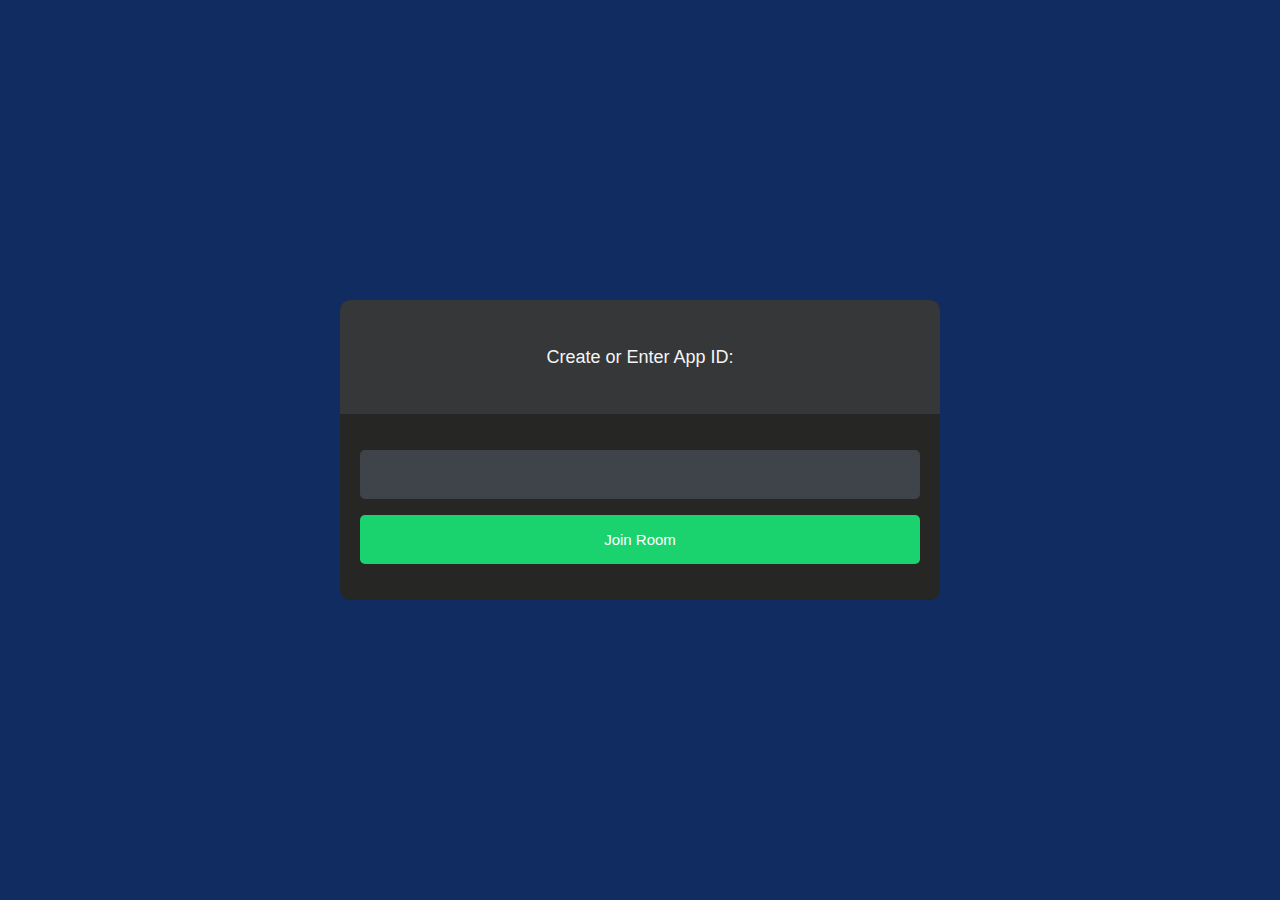
<file: index.html>
<html>
    <head>
        <title>VideoConferencing</title>
        <link rel='stylesheet' type='text/css' media='screen' href='main.css'>
    </head>
    <body>
        <div id="user-videos">
            <video class="video-player" id="user-1" autoplay playsinline></video>
            <video class="video-player" id="user-2" autoplay playsinline></video>
        </div>
        <div id="user-controls">
            <div class="control-container" id="camera-button">
                <img src="camera.png" />
            </div>
            <div class="control-container" id="mic-button">
                <img src="mic.png" />
            </div>
            <a href="lobby.html">
                <div class="control-container" id="leave-button">
                    <img src="phone.png" />
                </div>
            </a>
        </div> 
    </body>
    <script src='lobby1.js'></script>
    <script src='main.js'></script>
</html>
</file>
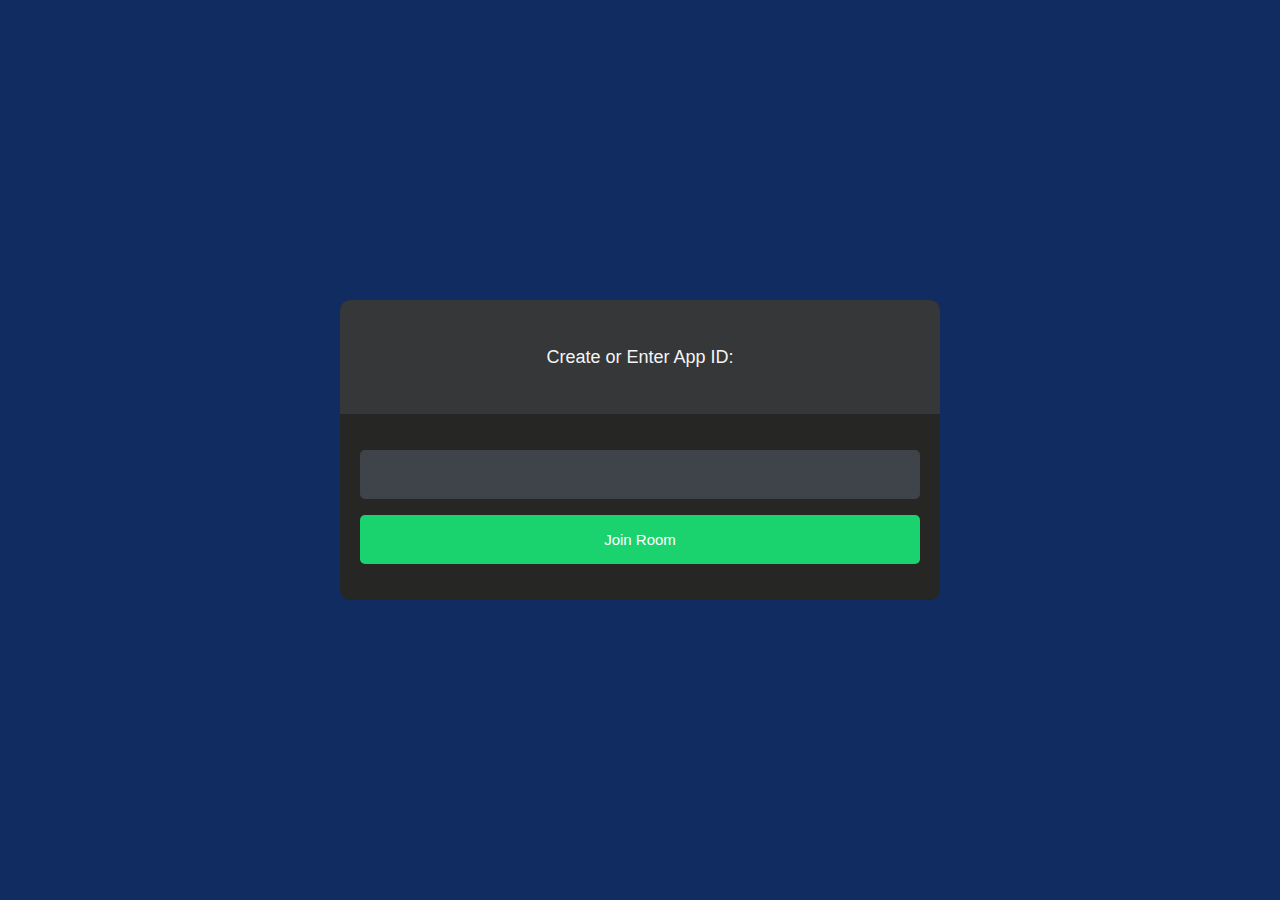
<file: lobby.html>
<html>
    <head>
        <title>Lobby</title>
        <link rel='stylesheet' type='text/css' media='screen' href='lobby.css'>
    </head>
    <body>
        
        <main id="lobby-container">
            <div id="form-container">
                <div id="form__container__header">
                    <p>Create or Enter App ID:</p>
                </div>

                <div id="form-content">
                    <form id="join-form">
                        <input type="text" name="invite_link" required/>
                        <input type="submit" value="Join Room" />
                    </form>
                </div>
            </div>
        </main>
    </body>
    <script>
        let form = document.getElementById('join-form')
        form.addEventListener('submit', (e) => {
            e.preventDefault()
            let inviteCode = e.target.invite_link.value
            window.location = `index.html?room=${inviteCode}` 
        })
    </script>

</html>
</file>
<file: main.css>
*{
    margin: 0;
    padding: 0;
    box-sizing: border-box;
}

#user-videos{
    display: grid;
    grid-template-columns: 1fr;
    height: 100vh;
    overflow:hidden;
}

.video-player{
    background-color: black;
    width: 100%;
    height: 100%;
    object-fit: cover;
}

#user-2{
    display: none;
}

.smallFrame{
    position: fixed;
    top: 20px;
    left: 20px;
    height: 170px;
    width: 300px;
    border-radius: 5px;
    border:2px solid #6b6d07;
    -webkit-box-shadow: 3px 3px 15px -1px rgba(104, 1, 1);
    box-shadow: 3px 3px 15px -1px rgba(104, 1, 1);
    z-index: 999;
}


#user-controls{
    position: fixed;
    bottom: 20px;
    left: 50%;
    transform:translateX(-50%);
    display: flex;
    gap: 1em;
}


.control-container{
  background-color: rgba(249, 102, 139, 0.9);
  padding: 20px;
  border-radius: 50%;
  display: flex;
  justify-content: center;
  align-items: center;
  cursor: pointer;
}

.control-container img{
    height: 30px;
    width: 30px;
}

#leave-button{
    background-color: rgb(104, 1, 1);
}

@media screen and (max-width:600px) {
        .smallFrame{
            height: 80px;
            width: 120px;
        }

        .control-container img{
            height: 20px;
            width: 20px;
        }
}
</file>
<file: lobby.css>
body {
  background-color: #102c61;
  color: whitesmoke;
  margin: 0;
  font-family: 'Inter', sans-serif;
font-family: 'Poppins', sans-serif;
font-family: 'Rajdhani', sans-serif;
}
#form-container {
  width: 90%;
  max-width: 600px;
  border-radius: 10px;
  background-color: #262625;
  position: fixed;
  top: 50%;
  left: 50%;
  transform: translate(-50%, -50%);
  padding: 0;
  box-sizing: border-box;
}

#form__container__header {
  border-radius: 10px 10px 0 0;
  padding: 30px;
  text-align: center;
  background-color: #363739;
  margin: 0;
  font-size: 18px;
  font-weight: 300;
  line-height: 1;
}

#form-content{
  padding: 20px;
}

input {
  box-sizing: border-box;
  color: #fff;
  width: 100%;
  margin: 0;
  border: none;
  border-radius: 5px;
  padding: 16px 20px;
  font-size: 15px;
  background-color: #3f434a;
  margin-top: 16px;
}

input[type='submit'] {
  background-color: #1bd36e;
  cursor: pointer;
}
</file>
